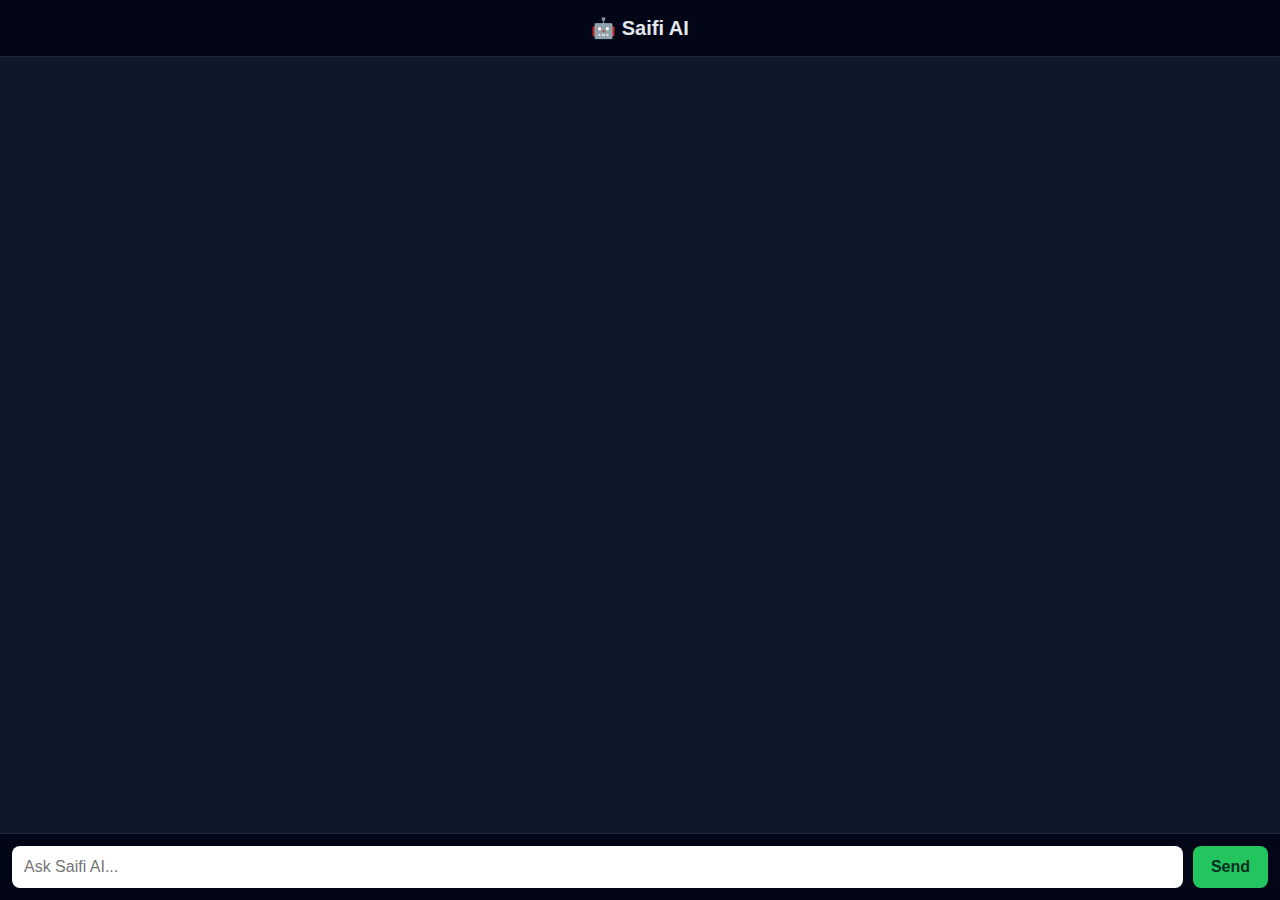
<file: index.html>
<!DOCTYPE html>
<html lang="en">
<head>
  <meta charset="UTF-8" />
  <title>Saifi AI</title>
  <meta name="viewport" content="width=device-width, initial-scale=1.0" />

  <style>
    body {
      margin: 0;
      font-family: Arial, Helvetica, sans-serif;
      background: #0f172a;
      color: #e5e7eb;
      display: flex;
      flex-direction: column;
      height: 100vh;
    }

    header {
      padding: 16px;
      background: #020617;
      text-align: center;
      font-size: 20px;
      font-weight: bold;
      border-bottom: 1px solid #1e293b;
    }

    main {
      flex: 1;
      padding: 16px;
      overflow-y: auto;
    }

    .message {
      max-width: 85%;
      padding: 12px;
      margin-bottom: 12px;
      border-radius: 10px;
      line-height: 1.5;
    }

    .user {
      background: #2563eb;
      margin-left: auto;
    }

    .ai {
      background: #1e293b;
      margin-right: auto;
    }

    footer {
      display: flex;
      padding: 12px;
      border-top: 1px solid #1e293b;
      background: #020617;
    }

    input {
      flex: 1;
      padding: 12px;
      border-radius: 8px;
      border: none;
      outline: none;
      font-size: 16px;
    }

    button {
      margin-left: 10px;
      padding: 12px 18px;
      border: none;
      border-radius: 8px;
      background: #22c55e;
      color: #022c22;
      font-size: 16px;
      font-weight: bold;
      cursor: pointer;
    }

    button:disabled {
      background: #16a34a;
      opacity: 0.6;
    }
  </style>
</head>

<body>
  <header>🤖 Saifi AI</header>

  <main id="chat"></main>

  <footer>
    <input id="input" type="text" placeholder="Ask Saifi AI..." />
    <button id="send">Send</button>
  </footer>

  <script src="app.js"></script>
</body>
</html>
</file>
